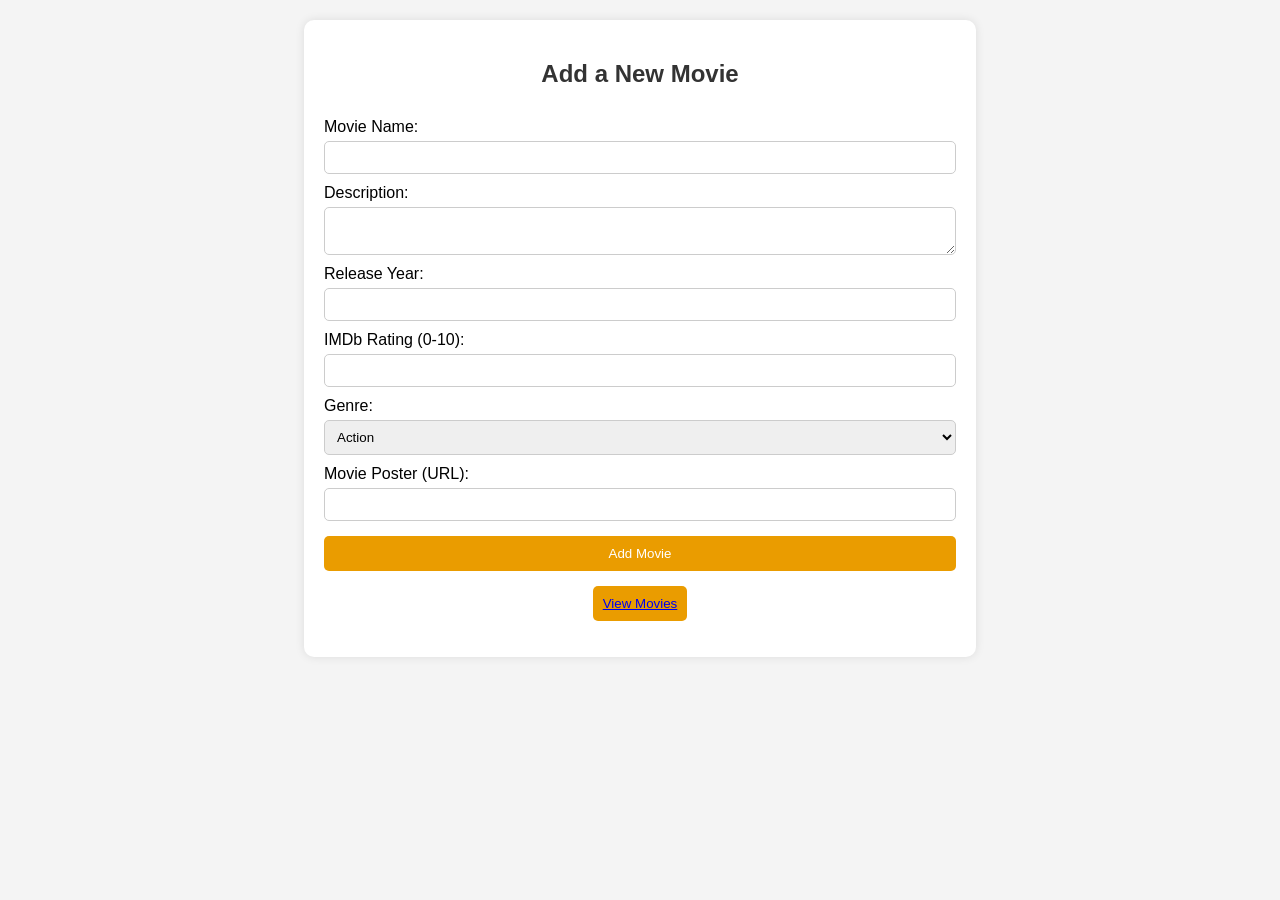
<file: Day 12/Assignment/index.html>
<!DOCTYPE html>
<html lang="en">
<head>
    <meta charset="UTF-8">
    <meta name="viewport" content="width=device-width, initial-scale=1.0">
    <title>Movie Management System</title>
    <link rel="stylesheet" href="styles.css">
</head>
<body>
    <div class="container">
        <h2>Add a New Movie</h2>
        <form id="movieForm">
            <label for="name">Movie Name:</label>
            <input type="text" id="name" required>

            <label for="description">Description:</label>
            <textarea id="description" required></textarea>

            <label for="year">Release Year:</label>
            <input type="number" id="year" min="1900" max="2025" required>

            <label for="rating">IMDb Rating (0-10):</label>
            <input type="number" id="rating" min="0" max="10" step="0.1" required>

            <label for="genre">Genre:</label>
            <select id="genre" required>
                <option value="Action">Action</option>
                <option value="Comedy">Comedy</option>
                <option value="Drama">Drama</option>
                <option value="Sci-Fi">Sci-Fi</option>
                <option value="Horror">Horror</option>
            </select>

            <label for="poster">Movie Poster (URL):</label>
            <input type="url" id="poster" required>

            <button type="submit">Add Movie</button>
        </form>

        <button id="viewMovies">
            <a href="movie.html">View Movies</a>
        </button>

        <p id="message"></p>
    </div>

    <script src="script.js"></script>
</body>
</html>
</file>
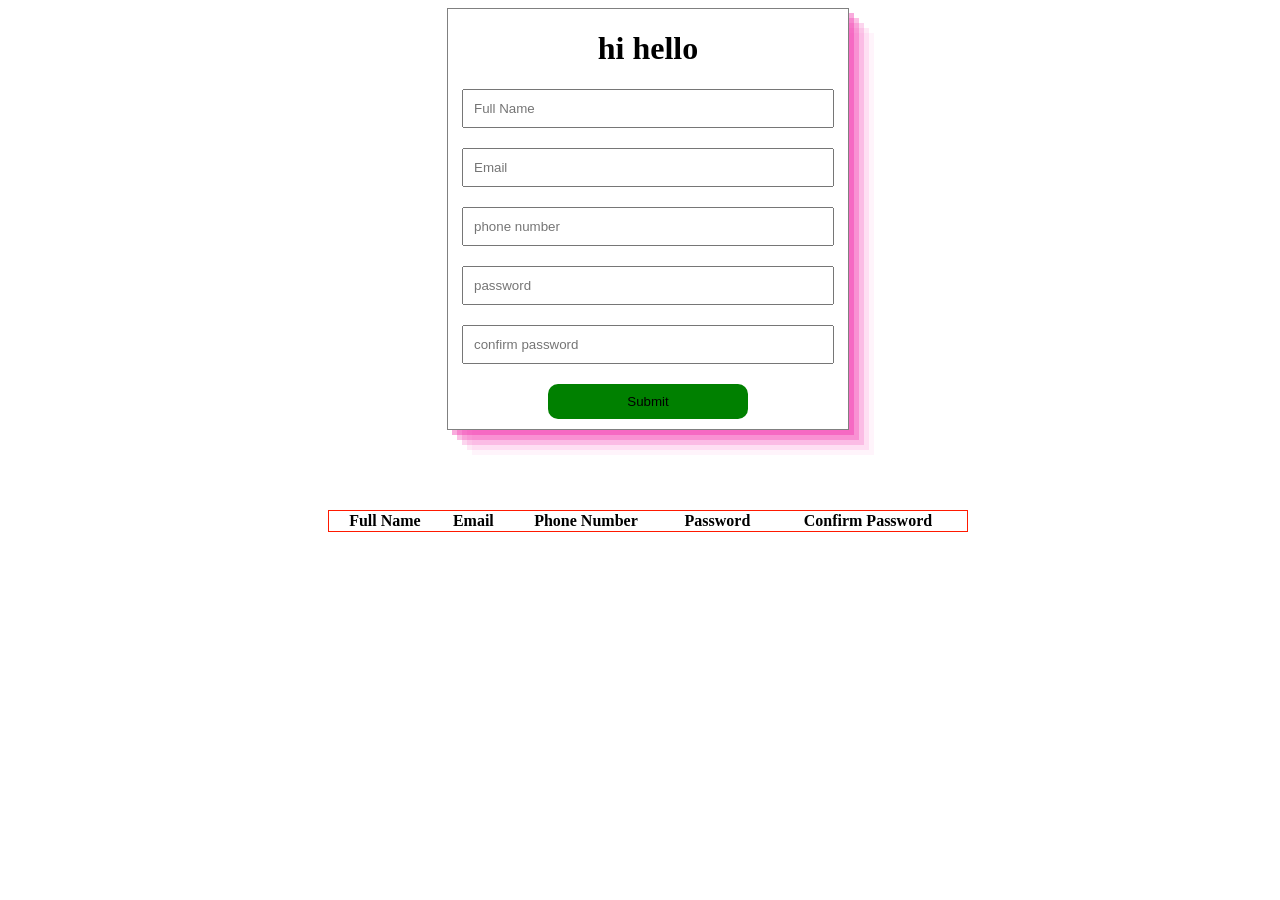
<file: Day 12/ClassWork/index.html>
<!DOCTYPE html>
<html lang="en">
<head>
    <meta charset="UTF-8">
    <meta name="viewport" content="width=device-width, initial-scale=1.0">
    <title>Document</title>
    <link rel="stylesheet" href="style.css">
</head>
<body>

    <div id="parent">
        <h1>hi hello</h1>
        <form id="userform">
            <input type="text" placeholder="Full Name" id="name" required>
            <input type="email" placeholder="Email" id="email" required>
            <input type="text" placeholder="phone number" id="phoneNumber" required>
            <input type="password" placeholder="password" id="password" required>
            <input type="password" placeholder="confirm password" id="confirmPassword" required>
            <button type="submit">Submit</button>
        </form>
    </div>

    <div >
        <table>
            <thead>
                <tr>
                    <th>Full Name</th>
                    <th>Email</th>
                    <th>Phone Number</th>
                    <th>Password</th>
                    <th>Confirm Password</th>
                </tr>
            </thead>
            <tbody id="tbody"></tbody>
        </table>
    </div>

    <script src="script.js"></script>
</body>
</html>
</file>
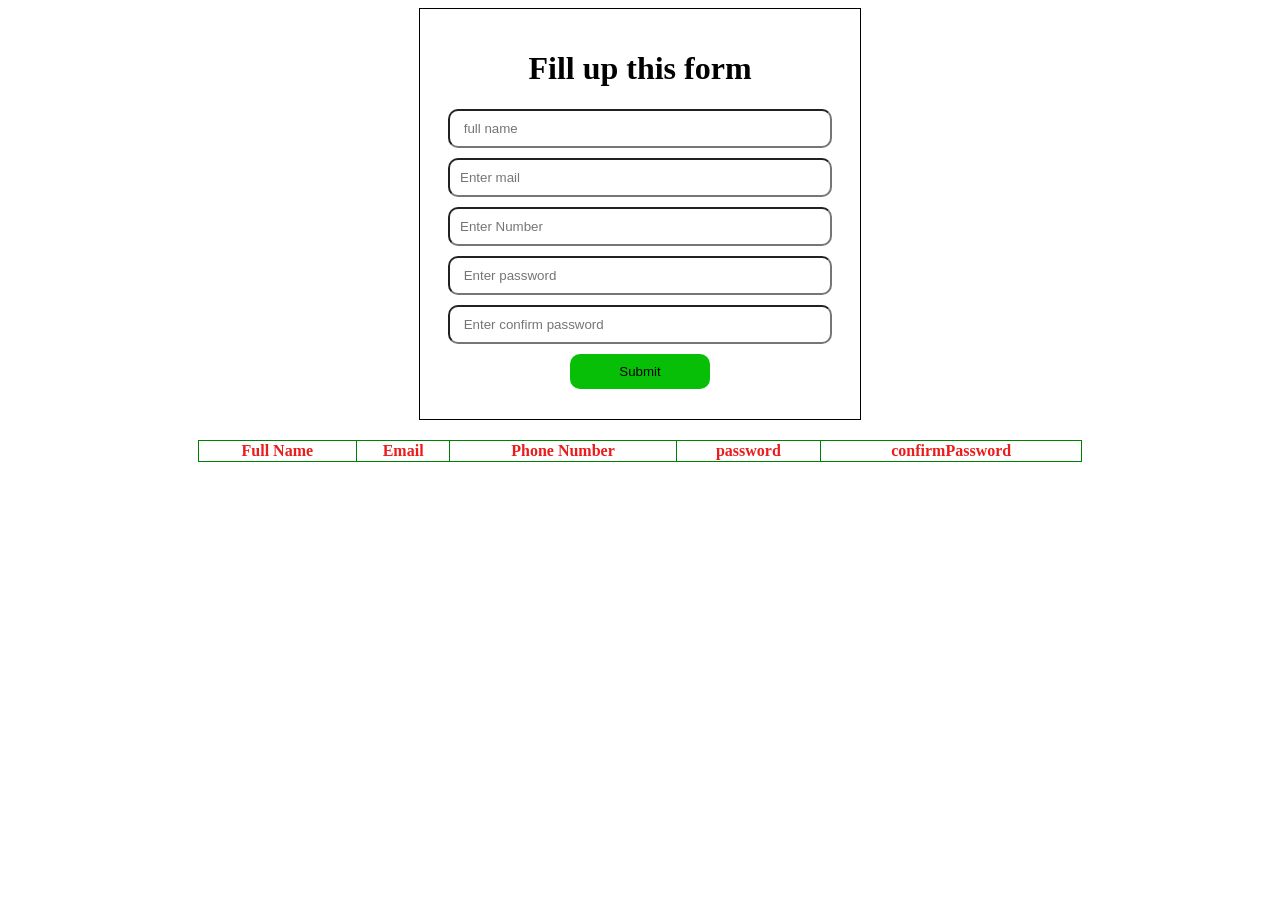
<file: Day 12/Practice/index.html>
<!DOCTYPE html>
<html lang="en">

<head>
    <meta charset="UTF-8">
    <meta name="viewport" content="width=device-width, initial-scale=1.0">
    <title>Document</title>
    <link rel="stylesheet" href="style.css">
</head>

<body>


    <div class="fillForm">
        <h1>Fill up this form</h1>
        <form id="userform">
            <input type="text" placeholder=" full name " id="name" required>
            <input type="Email" placeholder="Enter mail" id="email" required>
            <input type="text" placeholder="Enter Number" id="phoneNumber" required>
            <input type="password" placeholder=" Enter password" id="password" required>
            <input type="confirmPassword" placeholder=" Enter confirm password" id="confirmPassword" required>
            <button type="submit">Submit</button>
        </form>
    </div>

    <table id="userInfo">
        <thead>
            <tr>
                <th>Full Name</th>
                <th>Email</th>
                <th>Phone Number</th>
                <th>password</th>
                <th>confirmPassword</th>
            </tr>
        </thead>

        <tbody id="tbody">

        </tbody>
    </table>


    <script src="script.js"></script>
</body>

</html>
</file>
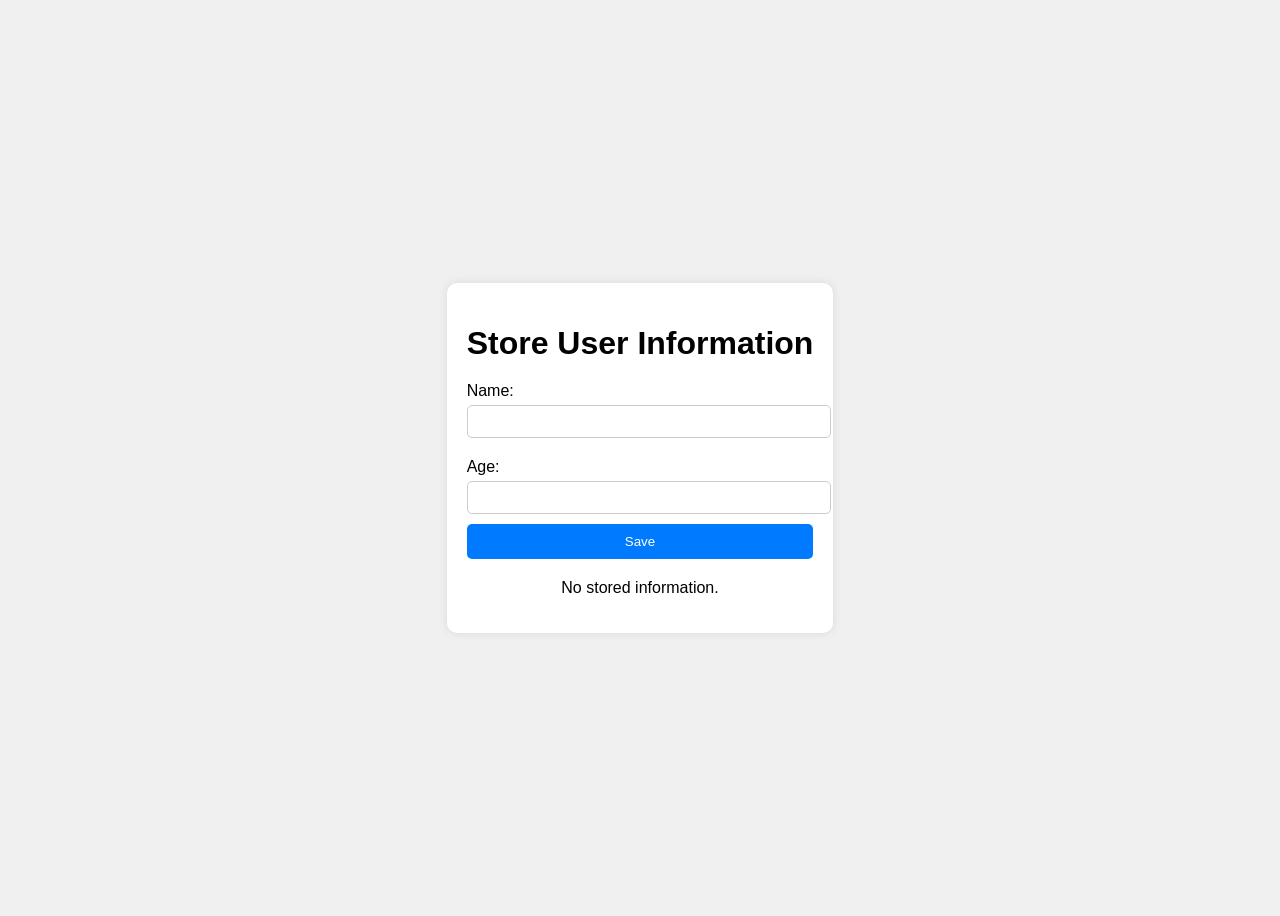
<file: day 13/Practice/index.html>
<!DOCTYPE html>
<html lang="en">
<head>
    <meta charset="UTF-8">
    <meta name="viewport" content="width=device-width, initial-scale=1.0">
    <title>Local Storage Example</title>
    <link rel="stylesheet" href="styles.css">
</head>
<body>
    <div class="container">
        <h1>Store User Information</h1>
        <form id="userForm">
            <label for="name">Name:</label>
            <input type="text" id="name" name="name" required>
            <label for="age">Age:</label>
            <input type="number" id="age" name="age" required>
            <button type="submit">Save</button>
        </form>
        <div id="output"></div>
    </div>
    <script src="script.js"></script>
</body>
</html>
</file>
<file: Day 12/Assignment/styles.css>
body {
    font-family: Arial, sans-serif;
    background-color: #f4f4f4;
    text-align: center;
}

.container {
    width: 50%;
    margin: 20px auto;
    background: white;
    padding: 20px;
    border-radius: 10px;
    box-shadow: 0px 0px 10px rgba(0, 0, 0, 0.1);
}

h2 {
    color: #333;
}

form {
    display: flex;
    flex-direction: column;
}

label {
    margin-top: 10px;
    text-align: left;
}

input, textarea, select {
    padding: 8px;
    margin-top: 5px;
    border-radius: 5px;
    border: 1px solid #ccc;
}

button {
    margin-top: 15px;
    padding: 10px;
    background: #ea9c00;
    color: white;
    border: none;
    cursor: pointer;
    border-radius: 5px;
}

button:hover {
    background: #218838;
}

#moviesContainer {
    display: grid;
    grid-template-columns: repeat(auto-fill, minmax(250px, 1fr));
    gap: 20px;
    margin-top: 20px;
}

.movie-card {
    background: white;
    padding: 10px;
    border-radius: 5px;
    box-shadow: 0px 0px 5px rgba(0, 0, 0, 0.1);
    text-align: left;
}

.movie-card img {
    width: 100%;
    height: 300px;
    object-fit: cover;
    border-radius: 5px;
}
</file>
<file: Day 12/ClassWork/style.css>
body{
    background-image: url("https://m.media-amazon.com/images/I/71+17bVYHxL._AC_UF1000,1000_QL80_.jpg");
    background-repeat: no-repeat;
    background-size: cover; 
    background-position: center;
    background-size:100%;
    width: 100%;
    height: 100%;
}


#parent{
    width: 25%;
    width: 400px;
    border: 1px solid gray;
    text-align: center;
    margin: auto;
    box-shadow: rgba(240, 46, 170, 0.4) 5px 5px, rgba(240, 46, 170, 0.3) 10px 10px, rgba(240, 46, 170, 0.2) 15px 15px, rgba(240, 46, 170, 0.1) 20px 20px, rgba(240, 46, 170, 0.05) 25px 25px;
}

input{
    width: 87%;
    margin-bottom: 20px;
    padding: 10px;
    

}
input:focus{
    background-color: antiquewhite;
}

#parent button{

    padding: 10px;
    width: 50%;
    border: none;
    background-color: green;
    margin-bottom: 10px;
    border-radius: 10px;
}

#parent button:hover{
    cursor: pointer;
    background-color: greenyellow;
}


table{
    width: 50%;
    color: rgb(0, 0, 0);
}
table,td{
    border:1px solid rgb(255, 25, 0);
    border-collapse: collapse;
    margin: auto;
    margin-top: 80px;
}
</file>
<file: Day 12/Practice/style.css>
.fillForm{
    /* width: 35%; */
    
    width: 400px;
    border: 1px solid black;
    margin:auto;
    text-align: center;
    padding: 20px;

}

input{
    width:90%;
    padding: 10px;
    margin-bottom: 10px;
    border-radius: 10px;
}


input:focus{
    background-color: antiquewhite;
}

.fillForm button{
    padding: 10px;
    width: 35%;
    border: none;
    background-color: rgb(6, 191, 6);
    margin-bottom: 10px;
    border-radius: 10px;
}

.fillForm button:hover{
    cursor: pointer;
    background-color: greenyellow;
}

table{
    width: 50%;
    color: rgb(235, 28, 28);
    margin: auto;
    margin-top: 20px;
    
}

table,td{
    border: 1px solid green;
    /* margin: auto; */
    border-collapse: collapse;
    text-align: center;
}
th{
    border: 1px solid green;

}
td{
    padding: 4px 10px;
}

@media (max-width: 768px) {
    table{
        width: 100vw;   
    }
}
@media (max-width: 1024px) {
    table{
        width: 90%;   
    }
}

@media (max-width: 1204px) {
    table{
        width: 80%;   
    }
}

@media (max-width: 1304px) {
    table{
        width: 70%;   
    }
}
</file>
<file: day 13/Practice/styles.css>
body {
    font-family: Arial, sans-serif;
    background-color: #f0f0f0;
    display: flex;
    justify-content: center;
    align-items: center;
    height: 100vh;
}

.container {
    background-color: #ffffff;
    padding: 20px;
    border-radius: 10px;
    box-shadow: 0 0 10px rgba(0, 0, 0, 0.1);
}

h1 {
    text-align: center;
    margin-bottom: 20px;
}

label {
    display: block;
    margin-top: 10px;
}

input {
    width: 100%;
    padding: 8px;
    margin-top: 5px;
    margin-bottom: 10px;
    border: 1px solid #ccc;
    border-radius: 5px;
}

button {
    width: 100%;
    padding: 10px;
    background-color: #007bff;
    color: #ffffff;
    border: none;
    border-radius: 5px;
    cursor: pointer;
}

button:hover {
    background-color: #0056b3;
}

#output {
    margin-top: 20px;
    text-align: center;
}
</file>
